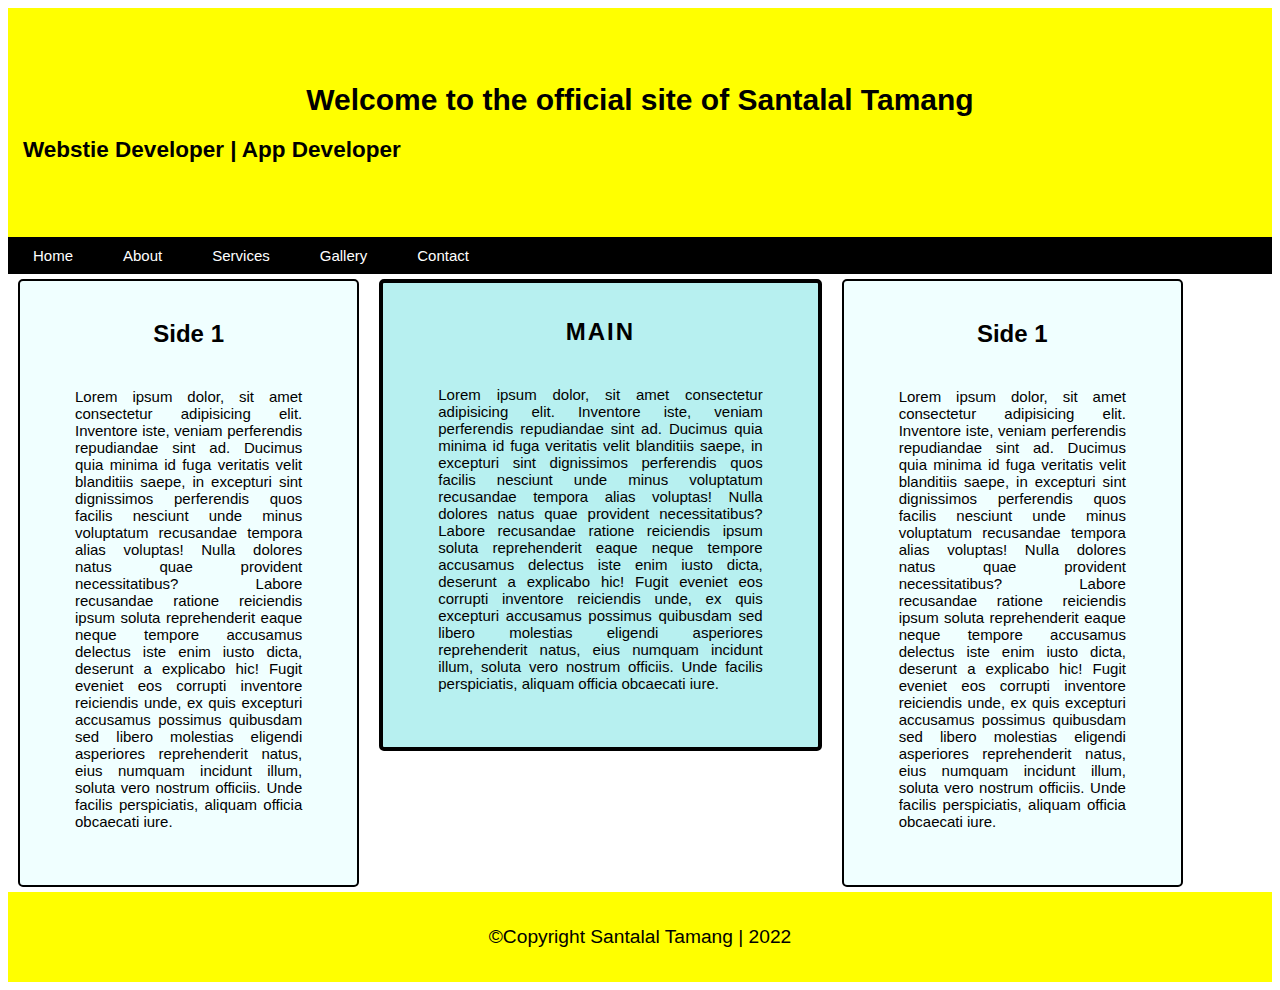
<file: index.html>
<!DOCTYPE html>
<html lang="en">
<head>
    <meta charset="UTF-8">
    <meta http-equiv="X-UA-Compatible" content="IE=edge">
    <meta name="viewport" content="width=device-width, initial-scale=1.0">
    <title>Santalal Tamang</title>
    <link rel="stylesheet" href="style.css">
</head>
<body>
    <header>
        <h1>Welcome to the official site of Santalal Tamang</h1>
        <h2>Webstie Developer | App Developer</h2>
    </header>
    <nav>
        <a href="index.html">Home</a>
        <a href="about.html">About</a>
        <a href="services.html">Services</a>
        <a href="gallery.html">Gallery</a>
        <a href="contact.html">Contact</a>
    </nav>

    <section>
        <div class="row">
            <div class="column" id="topic1">
                <h3>Side 1</h3>
                <p>
                    Lorem ipsum dolor, sit amet consectetur adipisicing elit. Inventore iste, veniam perferendis repudiandae sint ad. Ducimus quia minima id fuga veritatis velit blanditiis saepe, in excepturi sint dignissimos perferendis quos facilis nesciunt unde minus voluptatum recusandae tempora alias voluptas! Nulla dolores natus quae provident necessitatibus? Labore recusandae ratione reiciendis ipsum soluta reprehenderit eaque neque tempore accusamus delectus iste enim iusto dicta, deserunt a explicabo hic! Fugit eveniet eos corrupti inventore reiciendis unde, ex quis excepturi accusamus possimus quibusdam sed libero molestias eligendi asperiores reprehenderit natus, eius numquam incidunt illum, soluta vero nostrum officiis. Unde facilis perspiciatis, aliquam officia obcaecati iure.
                </p>
            </div>
            <div class="column" id="main">
                <h2>Main</h2>
                <p>
                    Lorem ipsum dolor, sit amet consectetur adipisicing elit. Inventore iste, veniam perferendis repudiandae sint ad. Ducimus quia minima id fuga veritatis velit blanditiis saepe, in excepturi sint dignissimos perferendis quos facilis nesciunt unde minus voluptatum recusandae tempora alias voluptas! Nulla dolores natus quae provident necessitatibus? Labore recusandae ratione reiciendis ipsum soluta reprehenderit eaque neque tempore accusamus delectus iste enim iusto dicta, deserunt a explicabo hic! Fugit eveniet eos corrupti inventore reiciendis unde, ex quis excepturi accusamus possimus quibusdam sed libero molestias eligendi asperiores reprehenderit natus, eius numquam incidunt illum, soluta vero nostrum officiis. Unde facilis perspiciatis, aliquam officia obcaecati iure.
                </p>
            </div>
            <div class="column" id="topic2">
                <h3>Side 1</h3>
                <p>
                    Lorem ipsum dolor, sit amet consectetur adipisicing elit. Inventore iste, veniam perferendis repudiandae sint ad. Ducimus quia minima id fuga veritatis velit blanditiis saepe, in excepturi sint dignissimos perferendis quos facilis nesciunt unde minus voluptatum recusandae tempora alias voluptas! Nulla dolores natus quae provident necessitatibus? Labore recusandae ratione reiciendis ipsum soluta reprehenderit eaque neque tempore accusamus delectus iste enim iusto dicta, deserunt a explicabo hic! Fugit eveniet eos corrupti inventore reiciendis unde, ex quis excepturi accusamus possimus quibusdam sed libero molestias eligendi asperiores reprehenderit natus, eius numquam incidunt illum, soluta vero nostrum officiis. Unde facilis perspiciatis, aliquam officia obcaecati iure.
                </p>
            </div>
        </div>
    </section>
    <footer>
        <p>
            &copy;Copyright Santalal Tamang | 2022
        </p>
    </footer>
    
</body>
</html>
</file>
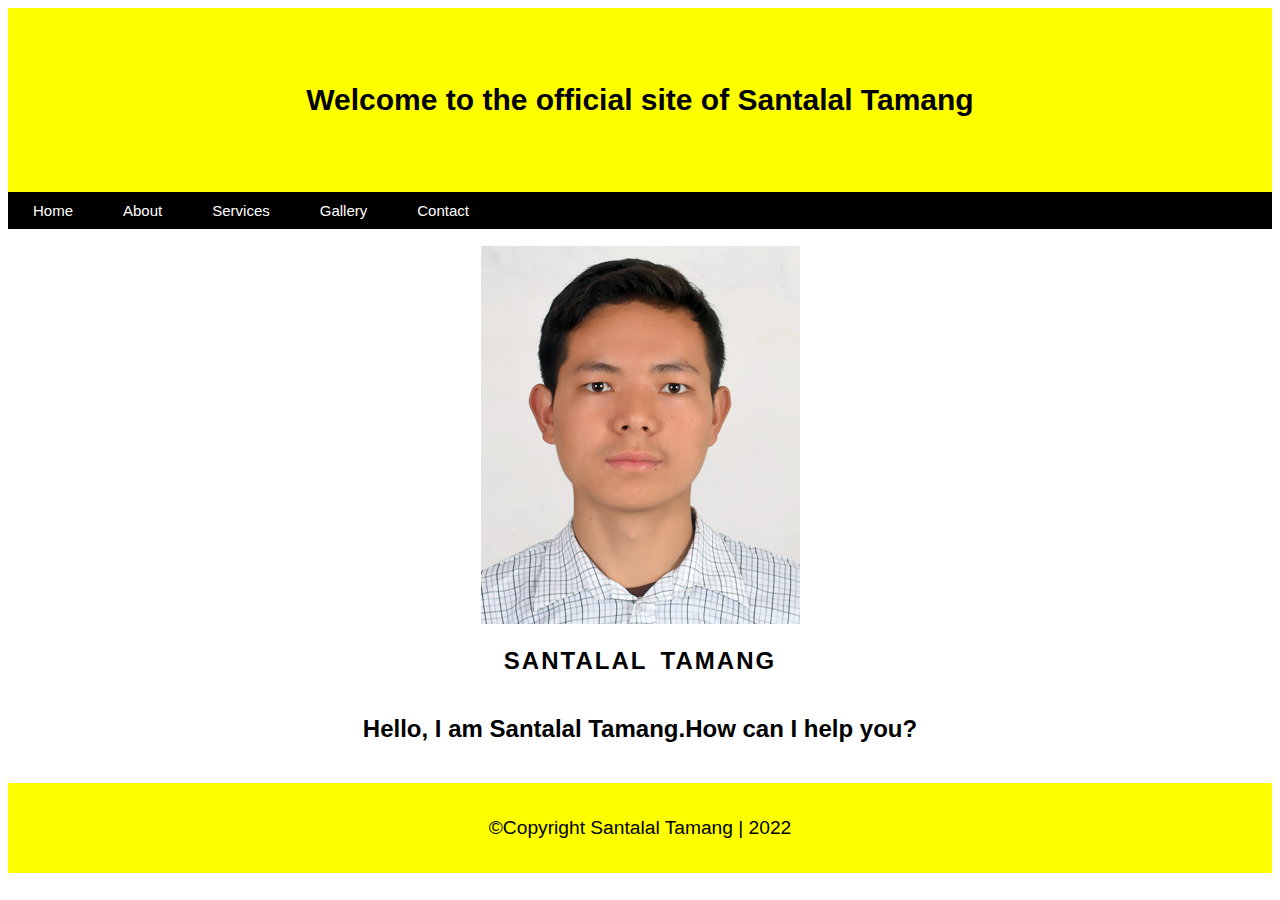
<file: about.html>
<!DOCTYPE html>
<html lang="en">
<head>
    <meta charset="UTF-8">
    <meta http-equiv="X-UA-Compatible" content="IE=edge">
    <meta name="viewport" content="width=device-width, initial-scale=1.0">
    <title>Santalal Tamang</title>
    <link rel="stylesheet" href="style.css">
</head>
<body>
    <header>
        <h1>Welcome to the official site of Santalal Tamang</h1>
    </header>
    <nav>
        <a href="index.html">Home</a>
        <a href="about.html">About</a>
        <a href="services.html">Services</a>
        <a href="gallery.html">Gallery</a>
        <a href="contact.html">Contact</a>
    </nav>
    <br>
    <section>
        <div style="text-align: center ;" >
            <a href="me.jpg" target="_blank"><img src="me.jpg" alt="This is an image."></a>
            <h2>Santalal Tamang</h2>
            <p> <h3>Hello, I am Santalal Tamang.How can I help you?</h3></p>
        </div>
    </section>

    <footer>
        <p>
            &copy;Copyright Santalal Tamang | 2022
        </p>
    </footer>
    
</body>
</html>
</file>
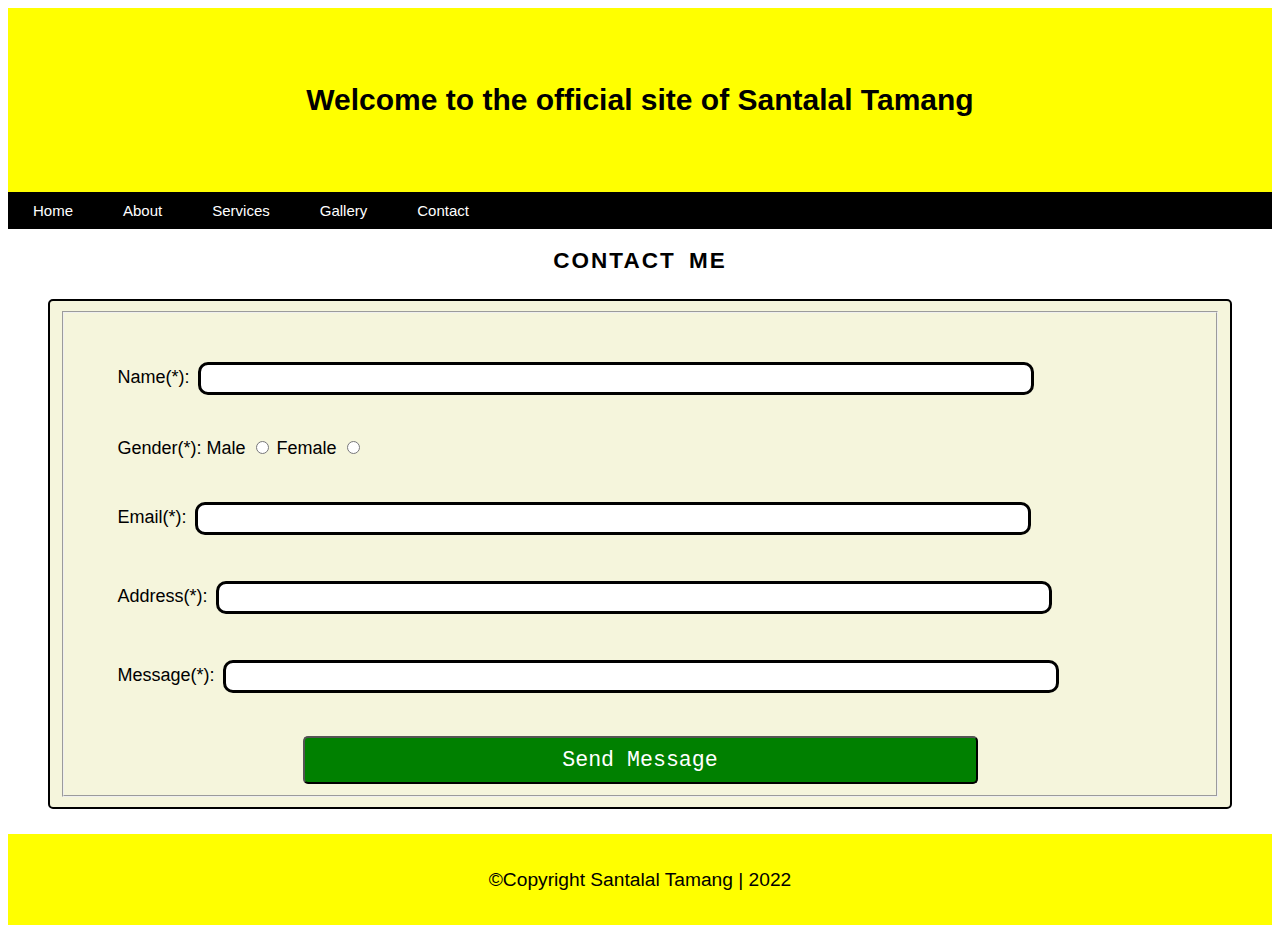
<file: contact.html>
<!DOCTYPE html>
<html lang="en">
<head>
    <meta charset="UTF-8">
    <meta http-equiv="X-UA-Compatible" content="IE=edge">
    <meta name="viewport" content="width=device-width, initial-scale=1.0">
    <title>Santalal Tamang</title>
    <link rel="stylesheet" href="style.css">
</head>
<body>
    <header>
        <h1>Welcome to the official site of Santalal Tamang</h1>
    </header>
    <nav>
        <a href="index.html">Home</a>
        <a href="about.html">About</a>
        <a href="services.html">Services</a>
        <a href="gallery.html">Gallery</a>
        <a href="contact.html">Contact</a>
    </nav>
    <div>
        <h2 style="text-align: center;">Contact Me</h2>
        <form action="index.php">
            <fieldset>
                <p>Name(*):
                <input type="text" value="" id="name" required>
                </p>
                <p>Gender(*):
                Male <input type="radio" value="gender" id="gender" name="gender" required>
                Female <input type="radio" value="gender" id="gender" name="gender" required>
                </p>
                <p>Email(*):
                <input type="email" value="" id="email" required>
                </p>
                <p>Address(*):
                <input type="text" value="" id="address" required>
                </p>
                <p>Message(*):
                <input type="text" value="" id="msg" required>
                </p>    
                <input type="submit" value="Send Message">
            </fieldset>

        </form>
    </div>
    
    <footer>
        <p>
            &copy;Copyright Santalal Tamang | 2022
        </p>
    </footer>
    
</body>
</html>
</file>
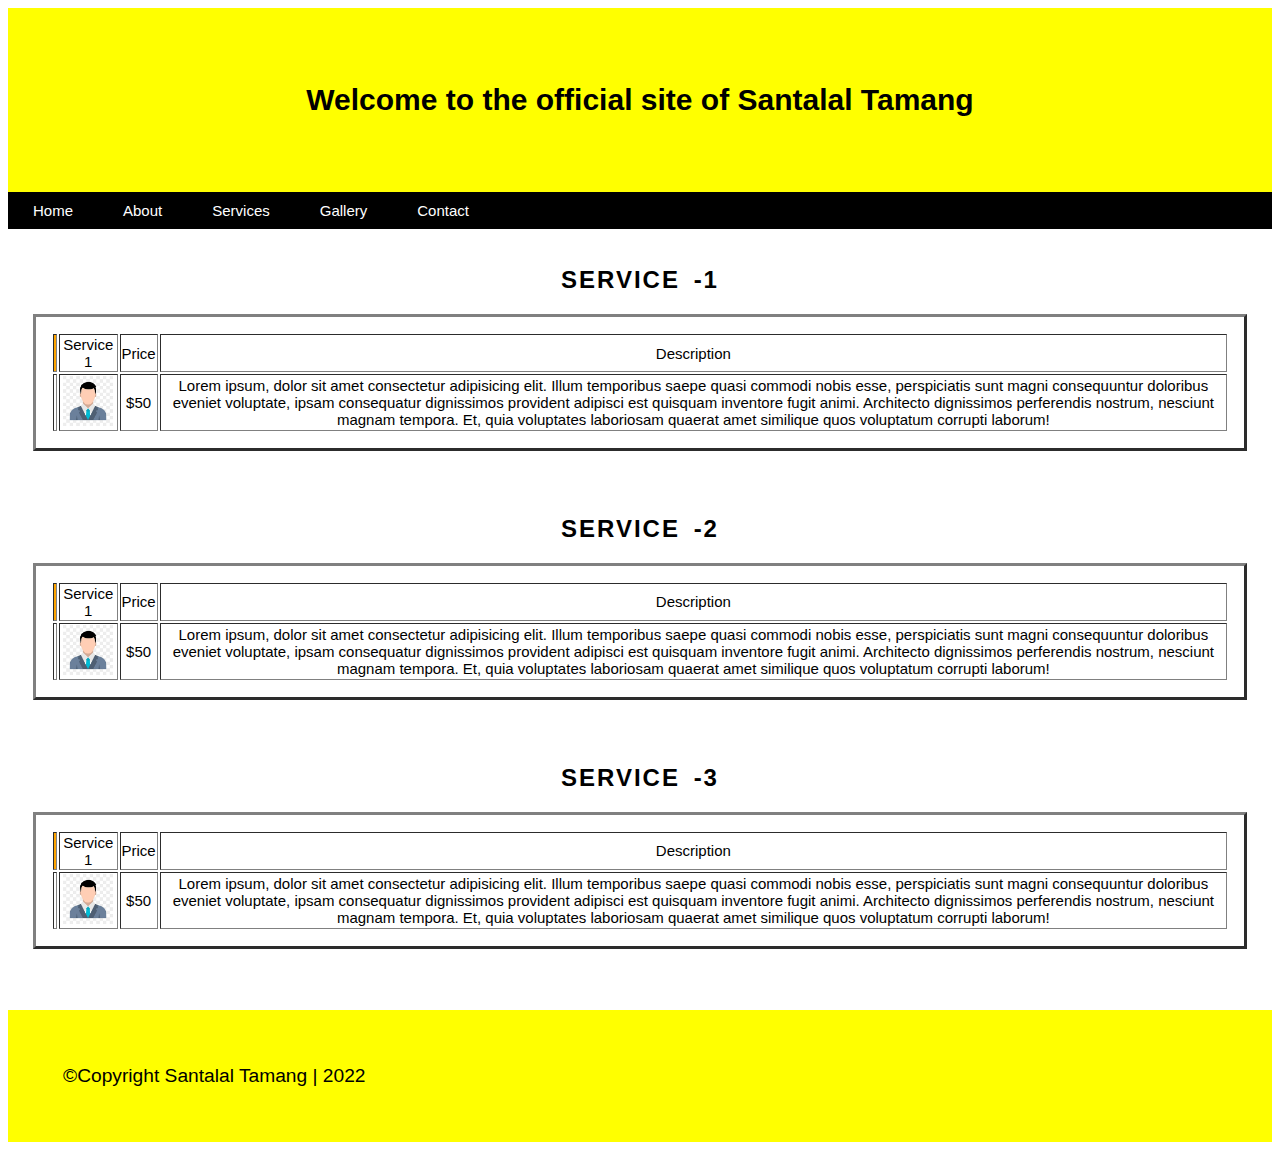
<file: services.html>
<!DOCTYPE html>
<html lang="en">
<head>
    <meta charset="UTF-8">
    <meta http-equiv="X-UA-Compatible" content="IE=edge">
    <meta name="viewport" content="width=device-width, initial-scale=1.0">
    <title>Santalal Tamang</title>
    <link rel="stylesheet" href="style.css">
</head>
<body>
    <header>
        <h1>Welcome to the official site of Santalal Tamang</h1>
    </header>
    <nav>
        <a href="index.html">Home</a>
        <a href="about.html">About</a>
        <a href="services.html">Services</a>
        <a href="gallery.html">Gallery</a>
        <a href="contact.html">Contact</a>
    </nav>
    <br>
    <section>
        <div>
            <h2>Service -1</h2>
            <table border="3px">
                <th>
                    <td>Service 1</td>
                    <td>Price</td>
                    <td>Description</td>
                </th>
                <tr>
                    <td></td>
                    <td><img src="a.jpg" alt="image" width="50px" height="50px"></td>
                    <td>$50</td>
                    <td>Lorem ipsum, dolor sit amet consectetur adipisicing elit. Illum temporibus saepe quasi commodi nobis esse, perspiciatis sunt magni consequuntur doloribus eveniet voluptate, ipsam consequatur dignissimos provident adipisci est quisquam inventore fugit animi. Architecto dignissimos perferendis nostrum, nesciunt magnam tempora. Et, quia voluptates laboriosam quaerat amet similique quos voluptatum corrupti laborum!</td>

                </tr>
            </table>
            <br>
            <br>
            <h2>Service -2</h2>
            <table border="3px">
                <th>
                    <td>Service 1</td>
                    <td>Price</td>
                    <td>Description</td>
                </th>
                <tr>
                    <td></td>
                    <td><img src="a.jpg" alt="image" width="50px" height="50px"></td>
                    <td>$50</td>
                    <td>Lorem ipsum, dolor sit amet consectetur adipisicing elit. Illum temporibus saepe quasi commodi nobis esse, perspiciatis sunt magni consequuntur doloribus eveniet voluptate, ipsam consequatur dignissimos provident adipisci est quisquam inventore fugit animi. Architecto dignissimos perferendis nostrum, nesciunt magnam tempora. Et, quia voluptates laboriosam quaerat amet similique quos voluptatum corrupti laborum!</td>

                </tr>
            </table>
            <br>
            <br>
            <h2>Service -3</h2>
            <table border="3px">
                <th>
                    <td>Service 1</td>
                    <td>Price</td>
                    <td>Description</td>
                </th>
                <tr>
                    <td></td>
                    <td><img src="a.jpg" alt="image" width="50px" height="50px"></td>
                    <td>$50</td>
                    <td>Lorem ipsum, dolor sit amet consectetur adipisicing elit. Illum temporibus saepe quasi commodi nobis esse, perspiciatis sunt magni consequuntur doloribus eveniet voluptate, ipsam consequatur dignissimos provident adipisci est quisquam inventore fugit animi. Architecto dignissimos perferendis nostrum, nesciunt magnam tempora. Et, quia voluptates laboriosam quaerat amet similique quos voluptatum corrupti laborum!</td>

                </tr>
            </table>
            <br>
            <br>
            <br>

    <footer>
        <p>
            &copy;Copyright Santalal Tamang | 2022
        </p>
    </footer>
    
</body>
</html>
</file>
<file: style.css>
/* All page setup */
 
*{
    box-sizing: border-box;
    list-style: none;
}
body{
    margin: none;
    padding: none;
    color: black;
    font-size: 15px;
    font-family: 'Gill Sans', 'Gill Sans MT', Calibri, 'Trebuchet MS', sans-serif;
}

/* index.html */

header{
    background-color: yellow;
    padding: 55px 15px;
}

header h1{
    text-align: center;
}

nav{
    background-color: black;
    overflow: hidden;
}

nav a{
    color: white;
    padding: 10px 25px;
    font-family: Arial, Helvetica, sans-serif;
    text-decoration: none;
    float: left;
}


nav a:hover{
    background-color: tomato;
    cursor: pointer;
}

.column{
    width: 27%;
    float: left;
}

#topic1{
    border: 2px solid black;
    background-color: azure;
    padding: 15px;
    border-radius: 5px;
    margin: 5px 10px;
}


#topic2{
    border: 2px solid black;
    background-color: azure;
    padding: 15px;
    border-radius: 5px;
    margin: 5px 10px;
}

#main{
    border: 4px solid black;
    background-color: rgb(183, 240, 240);
    padding: 15px;
    width: 35%;
    border-radius: 5px;
    margin: 5px 10px;
}

section h2,h3{
    text-align: center;
    font-size: 1.5rem;
}

section p{
    text-align: justify;
}

footer{
    clear: both;
    background-color: yellow;
    padding: 15px 15px;
}

footer p{
    text-align: center;
    font-size: 1.2rem;
    font-style: bold;
}

/* about.html */

div a{
    /* border: 2px solid black; */
    width: 60px;
    text-align: center;
}


img{
    /* border: 2px solid black; */
    text-align: center;
}

div h2{
    text-transform: uppercase;
    word-spacing: 5px;
    letter-spacing: 2px;
}

div p{
    margin: 40px;
    text-align: justify;
}

/* services.html */
table{
    margin: 10px 25px;
    padding: 15px;
    text-align: center;
}
table th{
    background-color: orange;
    font-size: 1.5rem;
}

/* Contact.html */

form {
    background-color: beige;
    margin: 8px;
    padding: 10px;
    border: 2px solid black;
    border-radius: 5px;
    color: black;
    text-align: center;
    font-size: 18px;
    margin: 25px 40px;
}

input[type="text"],input[type="email"], textarea{
    width: 80%;
    margin: 3px;
    padding: 6px;
    border: 3px solid black;
    border-radius: 10px;
}

input[type="submit"]{
    width: 60%;
    padding: 10px;
    background-color: green;
    border-radius: 5px;
    color: white;
    font-family: 'Courier New', Courier, monospace;
    font-size: 1.2em;
}


input[type="submit"]:hover{
    background-color: tomato;

}


/* external css: flickity.css */



.carousel-cell {
  text-align: center;
  width: 100%;
  height: 400px;
  margin-right: 10px;
  border-radius: 5px;
  margin: 20px 15px;
}



@media screen and (max-width: 600px){
    .column,#main{
        width: 100%;
    }
}
</file>
